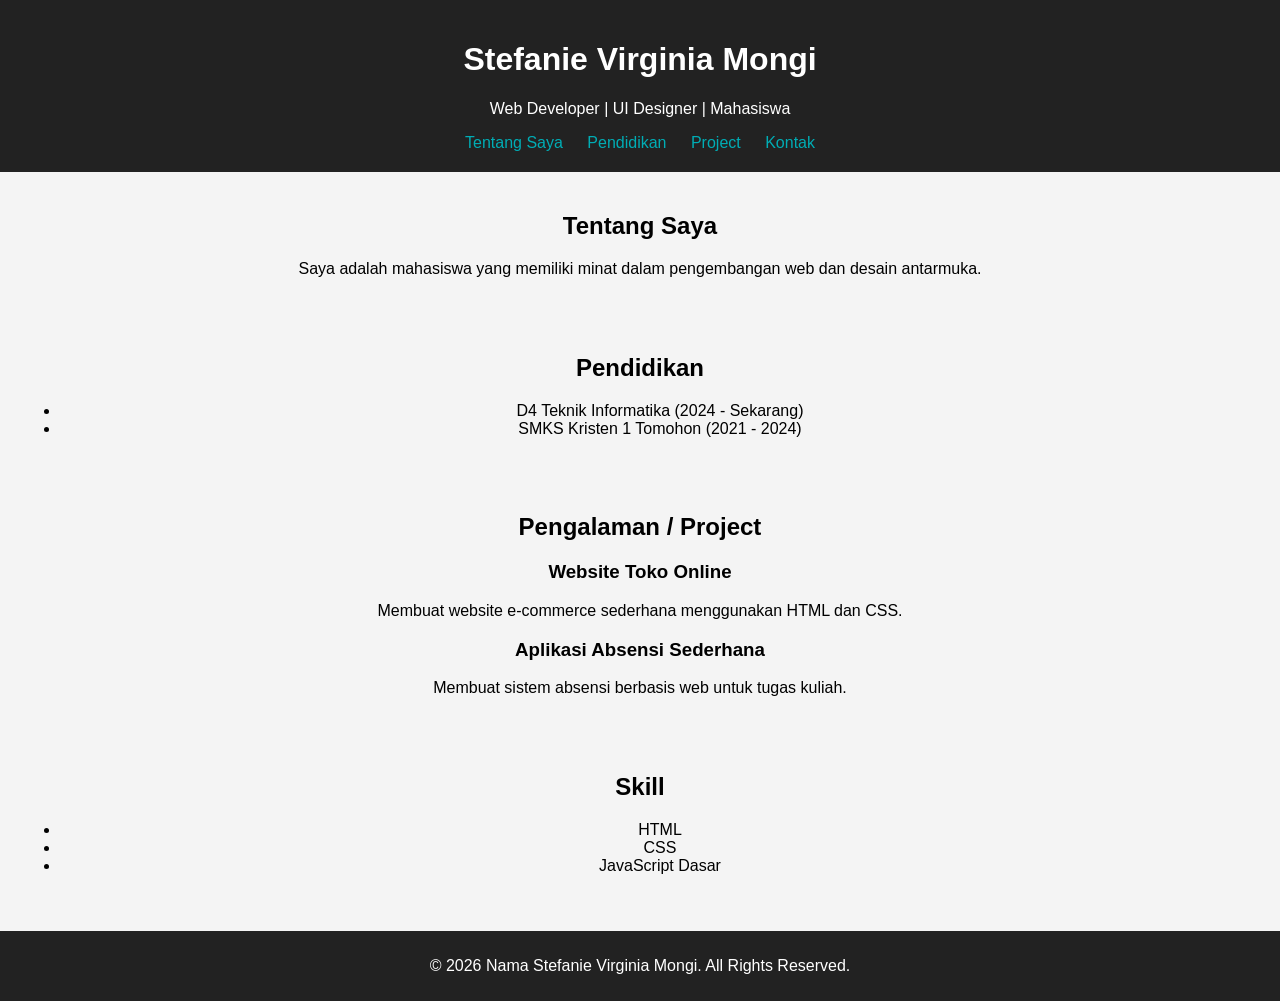
<file: index.html>
<!DOCTYPE html>
<html lang="id">
<head>
    <meta charset="UTF-8">
    <meta name="viewport" content="width=device-width, initial-scale=1.0">
    <title>Portfolio - Nama Lengkap</title>
    <link rel="stylesheet" href="style.css">
</head>
<body>

    <header>
        <h1>Stefanie Virginia Mongi</h1>
        <p>Web Developer | UI Designer | Mahasiswa</p>

        <nav>
            <a href="#about">Tentang Saya</a>
            <a href="#education">Pendidikan</a>
            <a href="#project">Project</a>
            <a href="contact.html">Kontak</a>
        </nav>
    </header>

    <section id="about">
        <h2>Tentang Saya</h2>
        <p>Saya adalah mahasiswa yang memiliki minat dalam pengembangan web dan desain antarmuka.</p>
    </section>

    <section id="education">
        <h2>Pendidikan</h2>
        <ul>
            <li>D4 Teknik Informatika (2024 - Sekarang)</li>
            <li>SMKS Kristen 1 Tomohon (2021 - 2024)</li>
        </ul>
    </section>

    <section id="project">
        <h2>Pengalaman / Project</h2>
        <h3>Website Toko Online</h3>
        <p>Membuat website e-commerce sederhana menggunakan HTML dan CSS.</p>

        <h3>Aplikasi Absensi Sederhana</h3>
        <p>Membuat sistem absensi berbasis web untuk tugas kuliah.</p>
    </section>

    <section>
        <h2>Skill</h2>
        <ul>
            <li>HTML</li>
            <li>CSS</li>
            <li>JavaScript Dasar</li>
        </ul>
    </section>

    <footer>
        <p>&copy; 2026 Nama Stefanie Virginia Mongi. All Rights Reserved.</p>
    </footer>

</body>
</html>
</file>
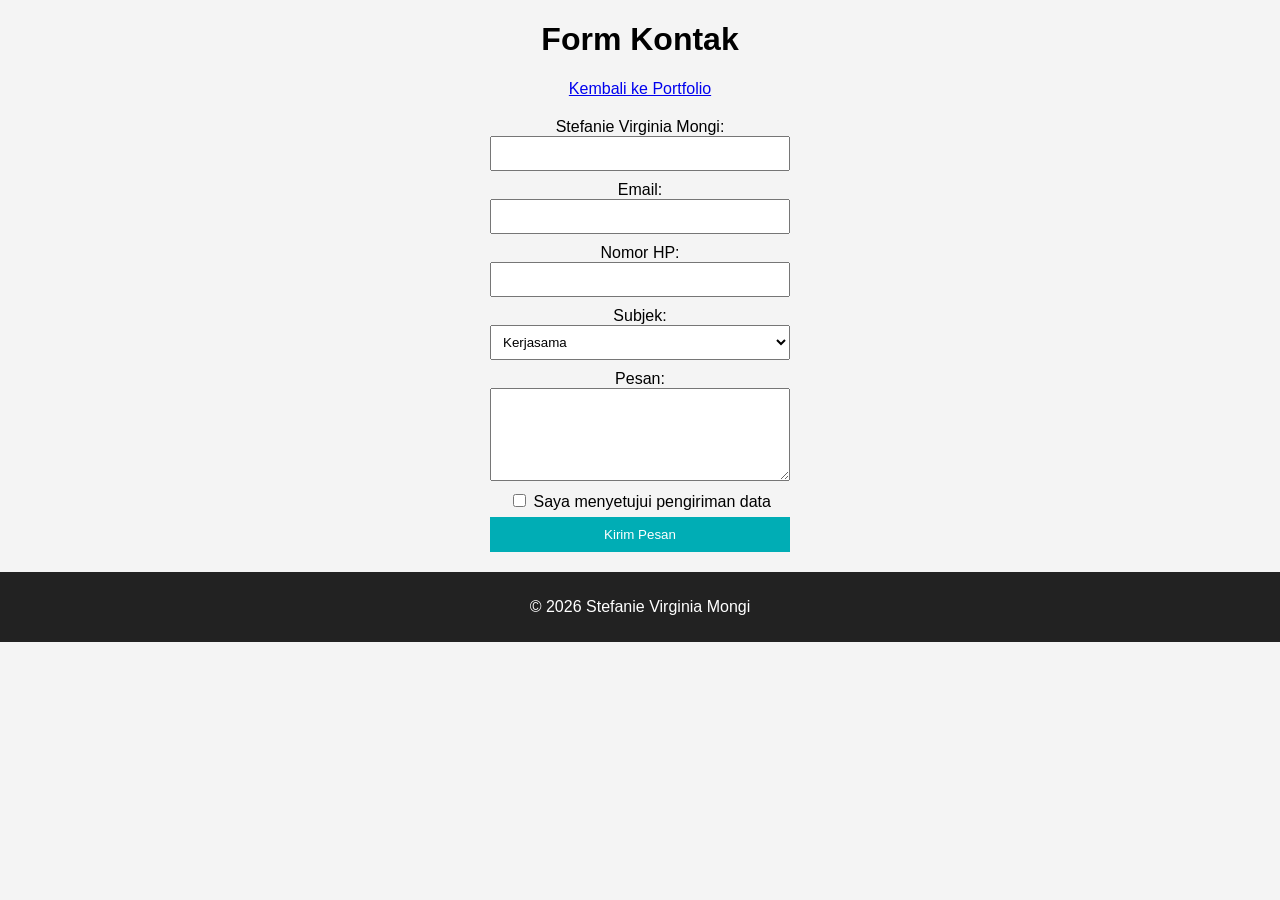
<file: contact.html>
<!DOCTYPE html>
<html lang="id">
<head>
    <meta charset="UTF-8">
    <title>Form Kontak</title>
    <link rel="stylesheet" href="style.css">
</head>
<body>

    <h1>Form Kontak</h1>
    <a href="index.html">Kembali ke Portfolio</a>

    <form>
        <label>Stefanie Virginia Mongi:</label>
        <input type="text" required>

        <label>Email:</label>
        <input type="email" required>

        <label>Nomor HP:</label>
        <input type="tel">

        <label>Subjek:</label>
        <select>
            <option>Kerjasama</option>
            <option>Project</option>
            <option>Lainnya</option>
        </select>

        <label>Pesan:</label>
        <textarea rows="5"></textarea>

        <label>
            <input type="checkbox" required>
            Saya menyetujui pengiriman data
        </label>

        <button type="submit">Kirim Pesan</button>
    </form>

    <footer>
        <p>&copy; 2026 Stefanie Virginia Mongi</p>
    </footer>

</body>
</html>
</file>
<file: style.css>
body {
    font-family: Arial, sans-serif;
    margin: 0;
    padding: 0;
    background-color: #f4f4f4;
    text-align: center;
}

header {
    background-color: #222;
    color: white;
    padding: 20px;
}

nav a {
    margin: 10px;
    color: #00adb5;
    text-decoration: none;
}

section {
    padding: 20px;
}

form {
    width: 300px;
    margin: 20px auto;
    display: flex;
    flex-direction: column;
}

input, select, textarea {
    margin-bottom: 10px;
    padding: 8px;
}

button {
    padding: 10px;
    background-color: #00adb5;
    color: white;
    border: none;
    cursor: pointer;
}

button:hover {
    background-color: #007b80;
}

footer {
    margin-top: 20px;
    padding: 10px;
    background-color: #222;
    color: white;
}
</file>
